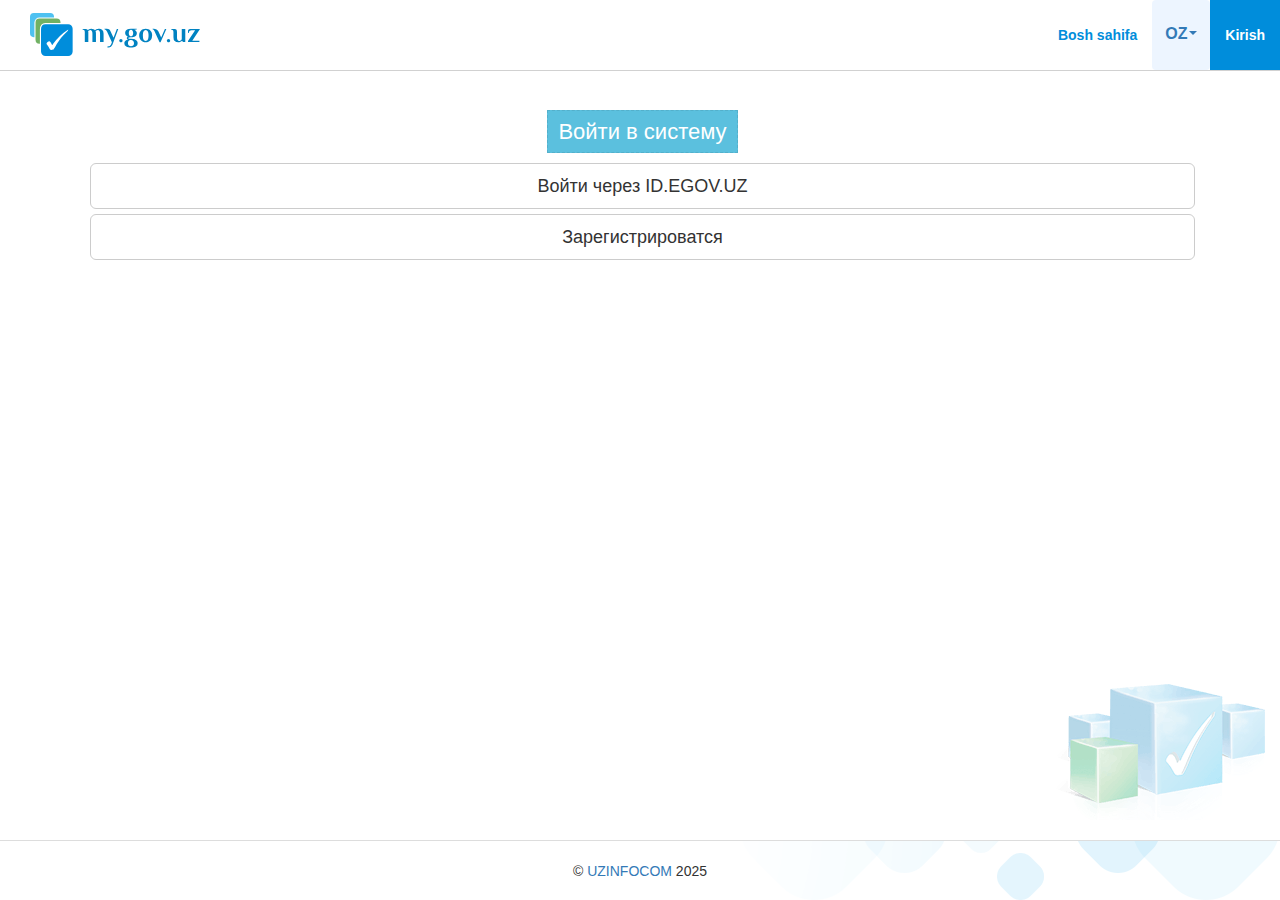
<file: oz/site/login.html>
<!DOCTYPE html>
<html lang="oz">
<head>
    <meta charset="UTF-8">
    <meta name="viewport" content="width=device-width, initial-scale=1">
    <meta name="csrf-param" content="_csrf-myap">
    <meta name="csrf-token" content="_Aohtt9-4HRkZqiqGYS82D-FoOUDWZUnP-hI7Lr0EJyFQFWE6RiNTABShcFT5vqeWezVlTYY1EoIvx-m_cBV0A==">
    <title>Единый портал интерактивных государственных услуг</title>
    <link href="../../assets/d8517caef8dd37d97df732690454e50b/css/bootstrap.min.css" rel="stylesheet">
    <link href="../../css/site.css?v14" rel="stylesheet">
</head>
<body>

    <div class="wrap another_wrap">
        <nav id="w0" class="navbar-inverse navbar-fixed-top navbar">
            <div class="navbar-header">
                <button type="button" class="navbar-toggle" data-toggle="collapse" data-target="#w0-collapse">
                    <span class="sr-only">Toggle navigation</span>
                    <span class="icon-bar"></span>
                    <span class="icon-bar"></span>
                    <span class="icon-bar"></span>
                </button>
                <a class="navbar-brand" href="../../oz.html">
                    <img src="../../img/new/logotype.svg">
                </a>
            </div>
            <div id="w0-collapse" class="collapse navbar-collapse">
                <ul id="w3" class="navbar-nav navbar-right nav">
                    <li>
                        <a href="../../oz.html">Bosh sahifa</a>
                    </li>
                    <li class="dropdown lang_part">
                        <div class="col-xs-8 nopade">
                            <div class="lang">
                                <div class="dropdown">
                                    <a href="#" id="a_label" data-toggle="dropdown" aria-haspopup="true" aria-expanded="false">
                                        oz
                                        <span class="caret"></span>
                                    </a>
                                    <ul id="w2" class="dropdown-menu">
                                        <li>
                                            <a href="../../uz/site/login.html" tabindex="-1">Ўзбекча</a>
                                        </li>
                                        <li>
                                            <a href="../../oz/site/login.html" tabindex="-1">O&#039;zbekcha</a>
                                        </li>
                                        <li>
                                            <a href="../../ru/site/login.html" tabindex="-1">Русский</a>
                                        </li>
                                    </ul>
                                </div>
                            </div>
                        </div>
                    </li>
                    <li class="active">
                        <a href="../../oz/site/login.html">Kirish</a>
                    </li>
                </ul>
            </div>
        </nav>
        <nav id="w4" class="navbar-inverse navbar-fixed-top m_mobile navbar">
            <div class="navbar-header">
                <button type="button" class="navbar-toggle" data-toggle="collapse" data-target="#w4-collapse">
                    <span class="sr-only">Toggle navigation</span>
                    <span class="icon-bar"></span>
                    <span class="icon-bar"></span>
                    <span class="icon-bar"></span>
                </button>
                <a class="navbar-brand" href="../../oz.html">
                    <img src="../../img/logo_mobile.png">
                </a>
            </div>
            <div id="w4-collapse" class="collapse navbar-collapse">
                <ul id="w5" class="navbar-nav navbar-right nav">
                    <li>
                        <a href="../../oz.html">Bosh sahifa</a>
                    </li>
                    <li class="active">
                        <a href="../..//oz/site/login.html">Kirish</a>
                    </li>
                </ul>
            </div>
        </nav>
        <div class="container ">
            <div class="container_in">
                <p>
                <div class="text-center">
                    <div class="title">Войти в систему</div>
                </div>
                </p>
                <div class="loginBox">
                    <a class="btn btn-default btn-lg btn-block" href="https://id.egov.uz/oz?client_id=mygove_uz_test&token_id=8db76f24-233b-4c62-8ff2-01bbb0b35a53&method=IDPW" target="_blank">Войти через ID.EGOV.UZ</a>
                    <a class="btn btn-default btn-lg btn-block" href="https://id.egov.uz/" target="_blank">Зарегистрироватся</a>
                </div>
            </div>
        </div>
    </div>

    <footer class="footer">
        <div class="">
            <p class="pull-center">
                &copy;
                <a href="http://uzinfocom.uz/" target="_blank">UZINFOCOM</a>
                 2025
            </p>

            <p class="pull-right">
                Powered by
                <a href="http://www.yiiframework.com/" rel="external">Yii Framework</a>
            </p>
        </div>
    </footer>

    <style>
    .navbar-brand img {
        width: 170px;
        height: 55px;
        object-fit: contain;
        margin-top: 2px;
    }

    .lang_part {
        border-radius: 4px;
        position: relative;
        background: #EDF5FF;
        padding: 6px 8px;
        display: flex !important;
        align-items: center;
        justify-content: space-between;
        cursor: pointer;
        width: 58px;
        padding: 0;
    }

    .navbar-nav.navbar-right {
        display: flex;
        align-content: center;
        justify-content: center;
    }

    .navbar-right .dropdown-menu {
        right: -49px;
        left: auto;
        top: 69px;
    }

    .lang_part a {
        width: 100%;
        display: flex !important;
        align-content: center;
        justify-content: center;
        margin: 0;
        font-size: 16px;
        font-weight: 700;
        text-transform: uppercase;
        line-height: 1;
        text-decoration: none;
        height: 70px;
        padding-top: 26px;
    }

    #a_label {
        background: transparent;
    }

    .lang_part .col-xs-8 {
        width: 100%;
        padding: 0;
        height: 100%;
    }

    .lang_part a span {
        margin-top: 5px;
    }

    .dropdown-menu a {
        margin: 0;
        height: auto;
        padding-top: 0;
    }
    </style>
    <script src="../../js/yii_assets/jquery.min.js"></script>
    <script src="../../js/yii_assets/yii.min.js"></script>
    <script src="../../js/yii_assets/bootstrap.min.js"></script>
</body>
</html>
</file>
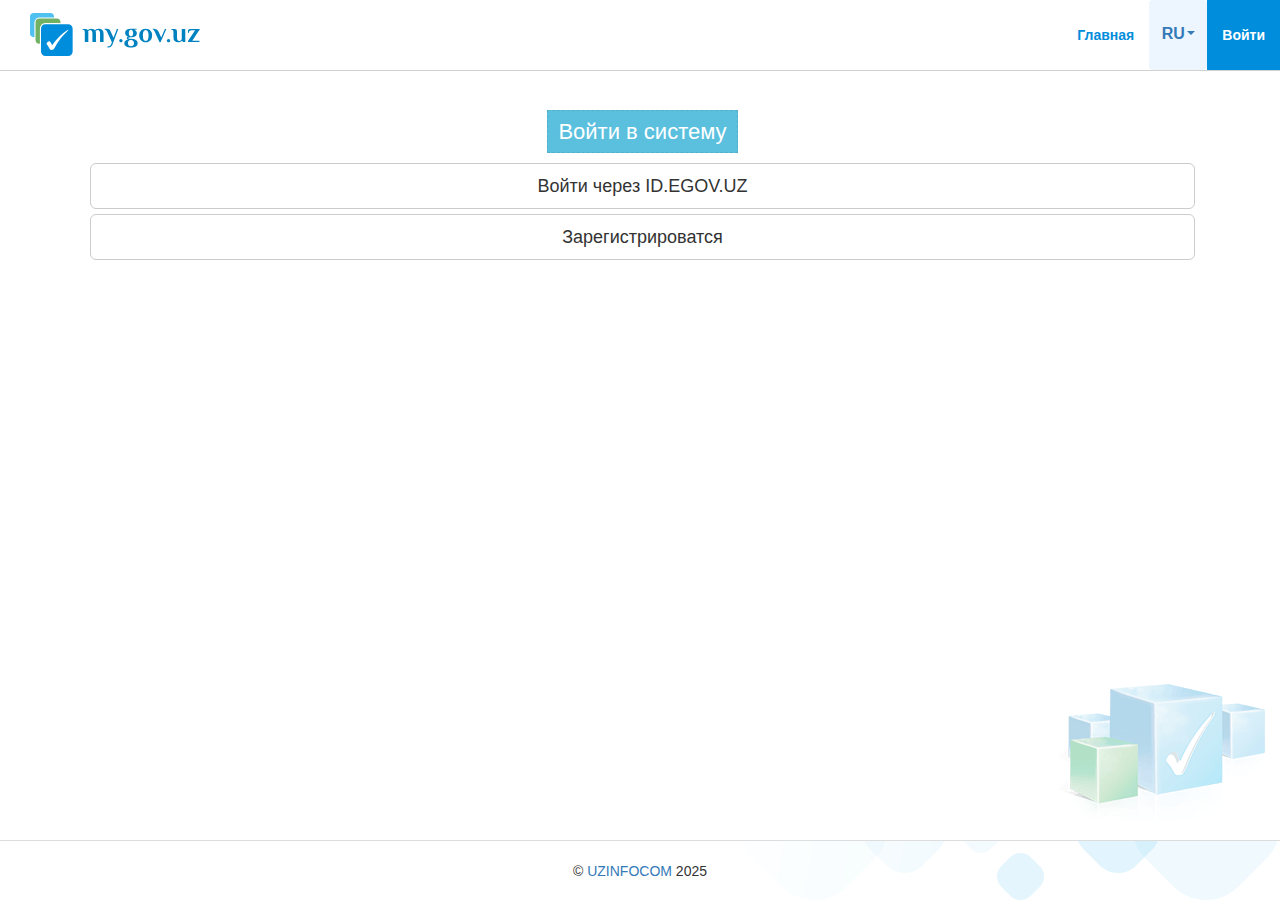
<file: ru/site/login.html>
<!DOCTYPE html>
<html lang="ru">
<head>
    <meta charset="UTF-8">
    <meta name="viewport" content="width=device-width, initial-scale=1">
    <meta name="csrf-param" content="_csrf-myap">
<meta name="csrf-token" content="Nl-FqrMPz67VFeHuj0wbIOZNYkoRXOwjQnY1sIfWYUVPFfGYhWmilrEhzIXFLl1mgCQXOiQdrU51IWL6wOIkCQ==">
    <title>Единый портал интерактивных государственных услуг</title>
    <link href="../../assets/d8517caef8dd37d97df732690454e50b/css/bootstrap.min.css" rel="stylesheet">
<link href="../../css/site.css" rel="stylesheet"></head>
<body>

<div class="wrap another_wrap">
    <nav id="w0" class="navbar-inverse navbar-fixed-top navbar"><div class="navbar-header"><button type="button" class="navbar-toggle" data-toggle="collapse" data-target="#w0-collapse"><span class="sr-only">Toggle navigation</span>
<span class="icon-bar"></span>
<span class="icon-bar"></span>
<span class="icon-bar"></span></button><a class="navbar-brand" href="../../ru.html"><img src="../../img/new/logotype.svg"></a></div><div id="w0-collapse" class="collapse navbar-collapse"><ul id="w3" class="navbar-nav navbar-right nav"><li><a href="../../ru.html">Главная</a></li>
<li class="dropdown lang_part"><div class="col-xs-8 nopade">
        <div class="lang">
            <div class="dropdown">
                <a href="#" id="a_label" data-toggle="dropdown" aria-haspopup="true" aria-expanded="false">ru<span class="caret"></span></a><ul id="w2" class="dropdown-menu"><li><a href="../../uz/site/login.html" tabindex="-1">Ўзбекча</a></li>
<li><a href="../../oz/site/login.html" tabindex="-1">O&#039;zbekcha</a></li>
<li><a href="../../ru/site/login.html" tabindex="-1">Русский</a></li></ul></div></div></div></li>
<li class="active"><a href="../../ru/site/login.html">Войти</a></li></ul></div></nav>
    <nav id="w4" class="navbar-inverse navbar-fixed-top m_mobile navbar"><div class="navbar-header"><button type="button" class="navbar-toggle" data-toggle="collapse" data-target="#w4-collapse"><span class="sr-only">Toggle navigation</span>
<span class="icon-bar"></span>
<span class="icon-bar"></span>
<span class="icon-bar"></span></button><a class="navbar-brand" href="../../ru.html"><img src="../../img/logo_mobile.png"></a></div><div id="w4-collapse" class="collapse navbar-collapse"><ul id="w5" class="navbar-nav navbar-right nav"><li><a href="../../ru.html">Главная</a></li>
<li class="active"><a href="../../ru/site/login.html">Войти</a></li></ul></div></nav>
    <div class="container ">
        <div class="container_in">
                                    <p><div class="text-center"><div class="title">Войти в систему</div></div></p><div class="loginBox"><a class="btn btn-default btn-lg btn-block" href="https://id.egov.uz/oz?client_id=mygove_uz_test&token_id=8db76f24-233b-4c62-8ff2-01bbb0b35a53&method=IDPW" target="_blank">Войти через ID.EGOV.UZ</a><a class="btn btn-default btn-lg btn-block" href="https://id.egov.uz/" target="_blank">Зарегистрироватся</a></div>        </div>
    </div>
</div>

<footer class="footer">
    <div class="">
        <p class="pull-center">&copy; <a href="http://uzinfocom.uz/" target="_blank">UZINFOCOM</a> 2025</p>

        <p class="pull-right">Работает на <a href="http://www.yiiframework.com/" rel="external">Yii Framework</a></p>
    </div>
    </footer>

<style>
    .navbar-brand img{
        width: 170px;
        height: 55px;
        object-fit: contain;
        margin-top: 2px;
    }
    .lang_part{
        border-radius: 4px;
        position: relative;
        background: #EDF5FF;
        padding: 6px 8px;
        display: flex !important;
        align-items: center;
        justify-content: space-between;
        cursor: pointer;
        width: 58px;
        padding: 0;
    }
    .navbar-nav.navbar-right{
        display: flex;
        align-content: center;
        justify-content: center;
    }
    .navbar-right .dropdown-menu{
        right: -49px;
        left: auto;
        top: 69px;
    }
    .lang_part a{
        width: 100%;
        display: flex  !important;
        align-content: center;
        justify-content: center;
        margin: 0;
        font-size: 16px;
        font-weight: 700;
        text-transform: uppercase;
        line-height: 1;
        text-decoration: none;
        height: 70px;
        padding-top: 26px;
    }
    #a_label{
        background: transparent;
    }
    .lang_part .col-xs-8{
        width: 100%;
        padding: 0;
        height: 100%;
    }
    .lang_part a span{
        margin-top: 5px;
    }
    .dropdown-menu a{
        margin: 0;
        height: auto;
        padding-top: 0;
    }
</style>
<script src="../../js/yii_assets/jquery.min.js"></script>
<script src="../../js/yii_assets/yii.min.js"></script>
<script src="../../js/yii_assets/bootstrap.min.js"></script></body>
</html>
</file>
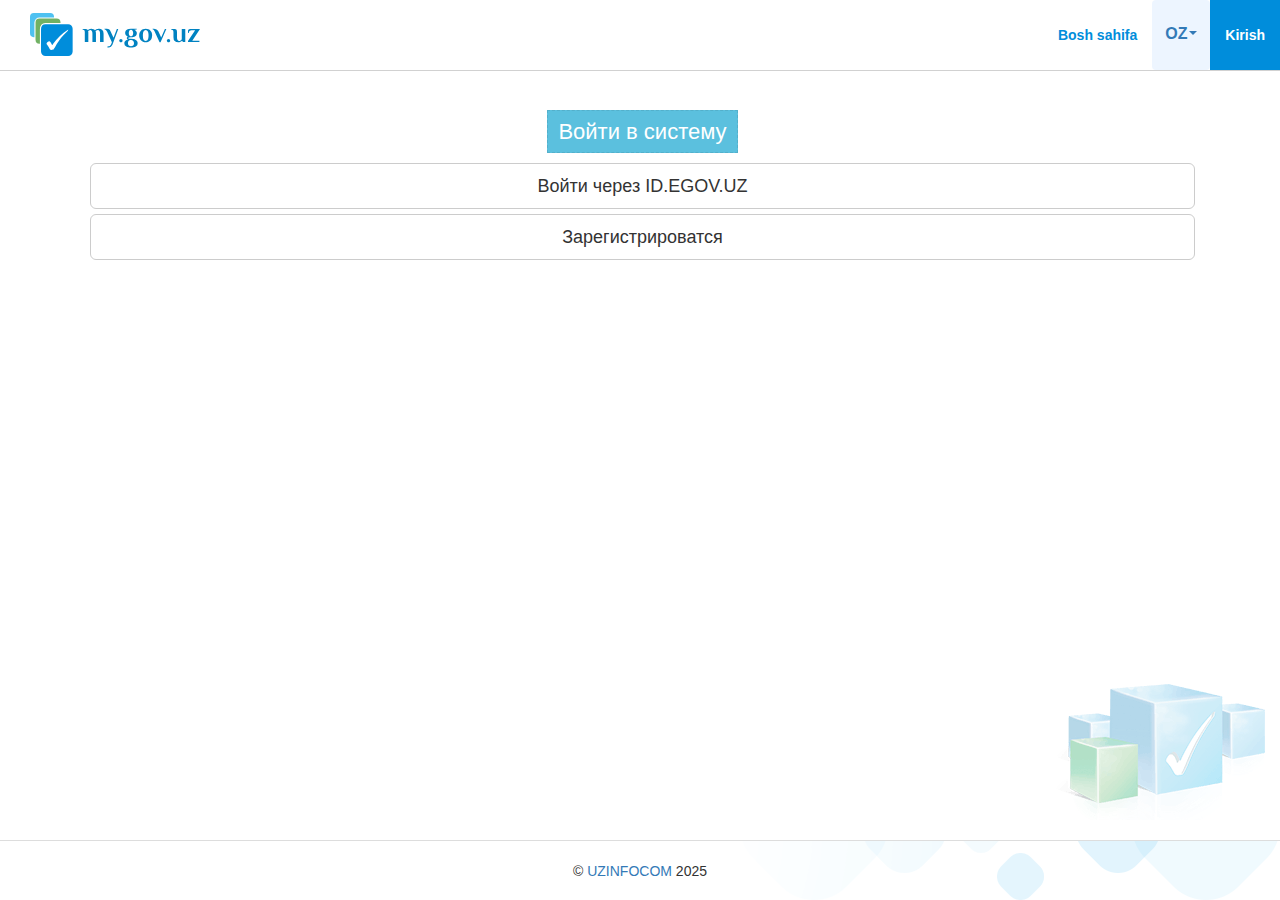
<file: uz/site/login.html>
<!DOCTYPE html>
<html lang="oz">
<head>
    <meta charset="UTF-8">
    <meta name="viewport" content="width=device-width, initial-scale=1">
    <meta name="csrf-param" content="_csrf-myap">
<meta name="csrf-token" content="_Aohtt9-4HRkZqiqGYS82D-FoOUDWZUnP-hI7Lr0EJyFQFWE6RiNTABShcFT5vqeWezVlTYY1EoIvx-m_cBV0A==">
    <title>Единый портал интерактивных государственных услуг</title>
    <link href="../../assets/d8517caef8dd37d97df732690454e50b/css/bootstrap.min.css" rel="stylesheet">
<link href="../../css/site.css?v14" rel="stylesheet"></head>
<body>

<div class="wrap another_wrap">
    <nav id="w0" class="navbar-inverse navbar-fixed-top navbar"><div class="navbar-header"><button type="button" class="navbar-toggle" data-toggle="collapse" data-target="#w0-collapse"><span class="sr-only">Toggle navigation</span>
<span class="icon-bar"></span>
<span class="icon-bar"></span>
<span class="icon-bar"></span></button><a class="navbar-brand" href="../../uz.html"><img src="../../img/new/logotype.svg"></a></div><div id="w0-collapse" class="collapse navbar-collapse"><ul id="w3" class="navbar-nav navbar-right nav"><li><a href="../../oz.html">Bosh sahifa</a></li>
<li class="dropdown lang_part"><div class="col-xs-8 nopade">
        <div class="lang">
            <div class="dropdown">
                <a href="#" id="a_label" data-toggle="dropdown" aria-haspopup="true" aria-expanded="false">oz<span class="caret"></span></a><ul id="w2" class="dropdown-menu"><li><a href="../../uz/site/login.html" tabindex="-1">Ўзбекча</a></li>
<li><a href="../../oz/site/login.html" tabindex="-1">O&#039;zbekcha</a></li>
<li><a href="../../ru/site/login.html" tabindex="-1">Русский</a></li></ul></div></div></div></li>
<li class="active"><a href="../../oz/site/login.html">Kirish</a></li></ul></div></nav>
    <nav id="w4" class="navbar-inverse navbar-fixed-top m_mobile navbar"><div class="navbar-header"><button type="button" class="navbar-toggle" data-toggle="collapse" data-target="#w4-collapse"><span class="sr-only">Toggle navigation</span>
<span class="icon-bar"></span>
<span class="icon-bar"></span>
<span class="icon-bar"></span></button><a class="navbar-brand" href="../../uz.html"><img src="../../img/logo_mobile.png"></a></div><div id="w4-collapse" class="collapse navbar-collapse"><ul id="w5" class="navbar-nav navbar-right nav"><li><a href="../../oz.html">Bosh sahifa</a></li>
<li class="active"><a href="../../oz/site/login.html">Kirish</a></li></ul></div></nav>
    <div class="container ">
        <div class="container_in">
                                    <p><div class="text-center"><div class="title">Войти в систему</div></div></p><div class="loginBox"><a class="btn btn-default btn-lg btn-block" href="https://id.egov.uz/oz?client_id=mygove_uz_test&token_id=8db76f24-233b-4c62-8ff2-01bbb0b35a53&method=IDPW" target="_blank">Войти через ID.EGOV.UZ</a><a class="btn btn-default btn-lg btn-block" href="https://id.egov.uz/" target="_blank">Зарегистрироватся</a></div>        </div>
    </div>
</div>

<footer class="footer">
    <div class="">
        <p class="pull-center">&copy; <a href="http://uzinfocom.uz/" target="_blank">UZINFOCOM</a> 2025</p>

        <p class="pull-right">Powered by <a href="http://www.yiiframework.com/" rel="external">Yii Framework</a></p>
    </div>
    </footer>

<style>
    .navbar-brand img{
        width: 170px;
        height: 55px;
        object-fit: contain;
        margin-top: 2px;
    }
    .lang_part{
        border-radius: 4px;
        position: relative;
        background: #EDF5FF;
        padding: 6px 8px;
        display: flex !important;
        align-items: center;
        justify-content: space-between;
        cursor: pointer;
        width: 58px;
        padding: 0;
    }
    .navbar-nav.navbar-right{
        display: flex;
        align-content: center;
        justify-content: center;
    }
    .navbar-right .dropdown-menu{
        right: -49px;
        left: auto;
        top: 69px;
    }
    .lang_part a{
        width: 100%;
        display: flex  !important;
        align-content: center;
        justify-content: center;
        margin: 0;
        font-size: 16px;
        font-weight: 700;
        text-transform: uppercase;
        line-height: 1;
        text-decoration: none;
        height: 70px;
        padding-top: 26px;
    }
    #a_label{
        background: transparent;
    }
    .lang_part .col-xs-8{
        width: 100%;
        padding: 0;
        height: 100%;
    }
    .lang_part a span{
        margin-top: 5px;
    }
    .dropdown-menu a{
        margin: 0;
        height: auto;
        padding-top: 0;
    }
</style>
<script src="../../js/yii_assets/jquery.min.js"></script>
<script src="../../js/yii_assets/yii.min.js"></script>
<script src="../../js/yii_assets/bootstrap.min.js"></script></body>
</html>
</file>
<file: css/site.css>
html, body {
    height: 100%;
    background-color: white;
}

.help-block {
    color: #a94442;
}

.wrap {
    min-height: 100%;
    height: auto;
    margin: 0 auto -60px;
    padding: 0 0 60px;
}

.wrap > .container {
    padding: 70px 15px 20px;
}

.footer .pull-left a{
    font-weight: bold;
}
.footer .pull-right{
    display: none;
}
.footer:before {
    content: '';
    height: 175px;
    width: 540px;
    background: url("../img/bgimg.png") left top no-repeat;
    position: absolute;
    right: 0;
    bottom: 0;
    -webkit-transform: rotate(180deg);
    -moz-transform: rotate(180deg);
    -o-transform: rotate(180deg);
    -ms-transform: rotate(180deg);
    transform: rotate(180deg);
}
.another_wrap:before {
    content: '';
    width: 213px;
    height: 149px;
    position: fixed;
    right: 15px;
    bottom: 80px;
    background: url("../img/s2.png") center no-repeat;
    z-index: 0;
    opacity: 0.3;
}
.footer {
    position: relative;
    overflow: hidden;
    height: 60px;
    background-color: #ffffff;
    border-top: 1px solid #ddd;
    padding: 20px 15px 0 15px;
}

.jumbotron {
    text-align: center;
    background-color: transparent;
}

.jumbotron .btn {
    font-size: 21px;
    padding: 14px 24px;
}

.not-set {
    color: #c55;
    font-style: italic;
}

/* add sorting icons to gridview sort links */
a.asc:after, a.desc:after {
    position: relative;
    top: 1px;
    display: inline-block;
    font-family: 'Glyphicons Halflings';
    font-style: normal;
    font-weight: normal;
    line-height: 1;
    padding-left: 5px;
}

a.asc:after {
    content: /*"\e113"*/ "\e151";
}

a.desc:after {
    content: /*"\e114"*/ "\e152";
}

.sort-numerical a.asc:after {
    content: "\e153";
}

.sort-numerical a.desc:after {
    content: "\e154";
}

.sort-ordinal a.asc:after {
    content: "\e155";
}

.sort-ordinal a.desc:after {
    content: "\e156";
}

.grid-view td {
    white-space: nowrap;
}

.grid-view .filters input,
.grid-view .filters select {
    min-width: 50px;
}

.hint-block {
    display: block;
    margin-top: 5px;
    color: #999;
}

.error-summary {
    color: #a94442;
    background: #fdf7f7;
    border-left: 3px solid #eed3d7;
    padding: 10px 20px;
    margin: 0 0 15px 0;
}

/* align the logout "link" (button in form) of the navbar */
.nav > li > form {
    padding: 8px;
}

/***************************************************************/
.another_wrap{

}
.another_wrap .navbar-nav  button {
    padding-top: 25px;
    padding-bottom: 25px;
    outline: none;
    margin: 0 0 0 0;
    border: none;
}
.another_wrap .nav > li > form {
    padding: 0 0;
}
.another_wrap .navbar-nav > li > a {
    padding-top: 25px;
    padding-bottom: 25px;
}
.another_wrap .navbar-brand{
    padding: 5px 15px;
    height: inherit;
}
.another_wrap > nav{
    padding-right: 15px;
    padding-left: 15px;
}
.another_wrap .navbar-inverse  button,
.another_wrap .navbar-inverse .navbar-nav > li > a {
    color: #008ddb;
    font-weight: bold;
}
.another_wrap .navbar-inverse .navbar-toggle{
    border: none !important;
    margin-top: 16px;
    outline: none !important;
}
.another_wrap .navbar-inverse .navbar-toggle .icon-bar {
    background-color: #008ddc;
}
.another_wrap .navbar-inverse .navbar-nav  button:hover,
.another_wrap .navbar-inverse .navbar-nav button:focus,
.another_wrap .navbar-inverse .navbar-nav > .active > a,
.another_wrap .navbar-inverse .navbar-nav > .active > a:hover,
.another_wrap .navbar-inverse .navbar-nav > li > a:hover,
.another_wrap .navbar-inverse .navbar-nav > .active > a:focus {
    color: #fff ;
    background-color: #008ddb !important;
    text-decoration: none;
}
.another_wrap .navbar-inverse .navbar-toggle:hover,
.another_wrap .navbar-inverse .navbar-toggle:focus {
     background-color: #008ddb;
}

.another_wrap .navbar-inverse .navbar-toggle:hover  .icon-bar ,
.another_wrap .navbar-inverse .navbar-toggle:focus  .icon-bar {
    background-color: #ffffff;
}
.container_in .grid-view tr > td:nth-child(4),
.container_in .grid-view tr > td:nth-child(3),
.container_in .grid-view tr > td:nth-child(2),
.container_in .grid-view tr > td:nth-child(1) {
    white-space: normal;
}
.container_in .customTable{
    margin-bottom: 10px;
}
.container_in{
    background-color: #ffffff;
    padding: 15px 15px 5px 20px !important;
    -webkit-box-shadow: 0 1px 1px rgba(0, 0, 0, .05);
    box-shadow: 0 3px 3px rgba(0, 0, 0, .05);
    margin: 15px auto 0 auto;

}
@media(max-width:768px) {
    .nav li > form {
        padding: 3px;
    }
    .another_wrap .navbar-nav > li > a {
        padding-top: 10px;
        padding-bottom: 10px;
    }
}
/*.nav > li > form > button:hover {*/
    /*text-decoration: none;*/
/*}*/

/*.panel-red.panel {*/
    /*background: none;*/
/*}*/

/*.panel-red {*/
    /*border-color: #c75454;*/
/*}*/

/*.panel-red .panel-heading {*/
    /*color: #fff;*/
    /*background-color: #c75454;*/
    /*border-color: #c75454;*/
/*}*/

.navbar-inverse {
    background-color: #ffffff;
    border-color: #d1d1d1;
    color: #333333;
}
#file-guid{
    height: 55px;
    padding: 6px 12px;
    font-size: 16px;
    background-color: #fff;
    border: 1px solid #a3c5d8;
    border-radius: 0;
}
#file-guid:focus {
    border-color: #66afe9;
    outline: 0;
    -webkit-box-shadow: inset 0 1px 1px rgba(0,0,0,.075), 0 0 8px rgba(102, 175, 233, .6);
    box-shadow: inset 0 1px 1px rgba(0,0,0,.075), 0 0 8px rgba(102, 175, 233, .6);
}
.jumbo .control-label{
    font-size: 20px;
    color: #333333;
    padding-bottom: 8px;
    padding-top: 12px;
}
.import i{
    margin: 0 0 0 10px;
}
.import:hover{
    background-color: #4ea5bf;
}
.import{
    outline: none !important;
    border: none;
    background-color: #5bc0de;
    color: #ffffff;
    font-size: 20px;
    padding: 8px 20px;
    -webkit-transition: all 0.3s ease;
    -moz-transition: all 0.3s ease;
    -o-transition: all 0.3s ease;
    -ms-transition: all 0.3s ease;
    transition: all 0.3s ease;
}

.pinForm{
    border: 1px solid #bdbdbd;
    padding: 15px;
    border-radius: 5px;
    margin: 0 auto;
    float: none;
}
.vcenter {
    display: inline-block;
    vertical-align: middle;
    float: none;
}

/*.navbar-inverse a, .navbar-inverse button {*/
    /*color: #333333 !important;*/
/*}*/

/*.customTable{*/
    /*background: #dbe4bb;*/
    /*border-collapse: separate;*/
    /*border-top: 1px solid #7b835c;*/
    /*border-left: 1px solid #7b835c;*/
/*}*/
/*.customTable.table > thead > tr > th,*/
/*.customTable.table > tbody > tr > th,*/
/*.customTable.table > tfoot > tr > th,*/
/*.customTable.table > thead > tr > td,*/
/*.customTable.table > tbody > tr > td,*/
/*.customTable.table > tfoot > tr > td{*/
    /*border-right: 1px solid #7b835c;*/
    /*border-bottom: 1px solid #7b835c;*/
    /*border-top: none;*/
    /*border-left: none;*/
    /*vertical-align: middle;*/
/*}*/
/*.customTable.table > thead > tr > th{*/
    /*border-bottom: 2px solid #7b835c;*/
    /*color: #fff;*/
    /*background: #9da67b;*/
/*}*/
/*.customTable.table > thead > tr > th a{*/
    /*color: #fff;*/
/*}*/
/*.breadcrumb {*/
    /*padding: 8px 15px;*/
    /*margin-bottom: 20px;*/
    /*list-style: none;*/
    /*background-color: #f6e3e0;*/
    /*border-radius: 4px;*/
/*}*/

/*.navbar-inverse .navbar-nav > .active > a,*/
/*.navbar-inverse .navbar-nav > li > a:hover,*/
/*.navbar-inverse .navbar-nav > .active > a:hover,*/
/*.navbar-inverse .navbar-nav > .active > a:focus {*/
    /*color: #fff !important;*/
    /*background-color: #008ddc;*/
/*}*/
/*ul.dropdown-menu {*/
    /*background-color: #a84f4a;*/
/*}*/
/*.dropdown-menu > .active > a, .dropdown-menu > .active > a:hover, .dropdown-menu > .active > a:focus {*/
    /*background-color: #86241f;*/
/*}*/
/*.dropdown-menu > li > a:hover, .dropdown-menu > li > a:focus {*/
    /*color: #262626;*/
    /*text-decoration: none;*/
    /*background-color: #c75454;*/
/*}*/
/*.navbar-inverse .navbar-nav > .open > a, .navbar-inverse .navbar-nav > .open > a:hover, .navbar-inverse .navbar-nav > .open > a:focus {*/
    /*color: #fff;*/
    /*background-color: #c75454;*/
/*}*/
.title {
    font-size: 22px;
    color: #ffffff;
    background: #5bc0de;
    display: inline-block;
    padding: 5px 10px;
    border: 1px dashed #53b0cb;
}
/*.groupBoxesHolder{*/
    /*margin: 0 -5px;*/
/*}*/
/*.groupBox{*/
    /*padding: 0 5px;*/
/*}*/
/*.groupBox .groupBoxItem{*/
    /*border: 1px solid #dda6a6;*/
    /*margin: 10px 0;*/
    /*display: block;*/
    /*!*min-height: 185px;*!*/
    /*-webkit-border-radius: 5px;*/
    /*-moz-border-radius: 5px;*/
    /*border-radius: 5px;*/
    /*padding: 0 5px 5px 5px;*/
/*}*/
/*.groupBox .groupBoxTitle{*/
    /*background: #fff2f2;*/
    /*display: table;*/
    /*margin: -13px 0 10px 15px;*/
    /*padding: 0 10px;*/
    /*font-size: 16px;*/
    /*color: #4a4a4a;*/
    /*font-weight: bold;*/
/*}*/
/*.groupBox .striped-table{*/
    /*margin-bottom: 0;*/
/*}*/
/*.groupBox .striped-table td{*/
    /*border: none;*/
/*}*/
/*.groupBox .striped-table tr:nth-of-type(odd){*/
    /*background-color: #f4e5e5;*/
/*}*/
/*.groupBoxTab li{*/
    /*list-style: none;*/
    /*display: block;*/
    /*position: relative;*/
/*}*/
/*.groupBoxTab li a{*/
    /*color: #555;*/
    /*text-decoration: none;*/
    /*font-size: 14px;*/
    /*padding: 10px 10px 0 15px;*/
    /*margin: 5px 0;*/
    /*display: block;*/
    /*border: 2px solid transparent;*/
    /*-webkit-border-radius: 5px;*/
    /*-moz-border-radius: 5px;*/
    /*border-radius: 5px;*/
    /*-webkit-transition: all 0s ease;*/
    /*-moz-transition: all 0s ease;*/
    /*-o-transition: all 0s ease;*/
    /*-ms-transition: all 0s ease;*/
    /*transition: all 0s ease;*/
/*}*/
/*.groupBoxTab li:after{*/
    /*width: 0;*/
    /*height: 0;*/
    /*border-top: 16px inset transparent;*/
    /*border-bottom: 16px inset transparent;*/
    /*border-right: 16px solid transparent;*/
    /*position: absolute;*/
    /*content: "";*/
    /*margin-top: -16px;*/
    /*top: 50%;*/
    /*left: -15px;*/
    /*z-index: 1;*/
/*}*/
/*.groupBoxTab li:before{*/
    /*width: 0;*/
    /*height: 0;*/
    /*border-top: 16px inset transparent;*/
    /*border-bottom: 16px inset transparent;*/
    /*border-right: 16px solid #fff2f2;*/
    /*position: absolute;*/
    /*content: "";*/
    /*margin-top: -16px;*/
    /*top: 50%;*/
    /*left: -12px;*/
    /*z-index: 2;*/
/*}*/
/*.groupBoxTab li.active a{*/
    /*border-color: #cf5555;*/
/*}*/
/*.groupBoxTab li.active:after{*/
    /*border-right-color: #cf5555;*/
/*}*/
/*******************************************/
/*******************************************/
/*******************************************/
/*******************************************/
/*******************************************/


.pull-center {
    display: table;
    margin: 0 auto;
}
.lined_text{
    text-align: center;
    position: relative;
    margin: 20px 0;
}
.lined_text span {
    background: #fff;
    position: relative;
    padding: 0 5px;
    font-size: 16px;
    color: #3b3b3b;
    z-index: 3;
}
.lined_text:before {
    content: '';
    border-top: 1px solid #ccc;
    position: absolute;
    width: 100%;
    height: 1px;
    left: 0;
    top: 50%;
}
.m_mobile{
    display: none !important;
}
.darkHeader{
    -webkit-box-shadow: 0px 6px 15px 0px rgba(0,0,0,0.56);
    box-shadow: 0px 6px 15px 0px rgba(0,0,0,0.56);
}
.repo_qr_info{
    font-weight: 500;
    line-height: 16px;
    font-size: 14px;
    margin-bottom: 25px;
    color: black;
    text-align: left;
    width: 100%;
    margin-top: 0;
}
.repo_qr_info.qr_blue{
    color:#3877B0 ;
}
.dflex_repo_row{
    display: flex;
    display: -webkit-flex;
}
.dflex_repo_row .vcenter img {
    filter: drop-shadow(0px 4px 4px rgba(0, 0, 0, 0.25));
    backdrop-filter: blur(5px);
}
@media(min-width:768px){
    .pinForm{
        margin-bottom: 25px;
    }
    .dflex_repo_row .vcenter_first{
        display: flex;
        display: -webkit-flex;
        align-items: center;
        justify-content: center;
        flex-direction: column;
    }
    .repo_qr_info{
        text-align: center;
    }
    .pinForm .btn-primary{
        color: #fff;
        background-color: #41A84B;
        border-color: #41A84B;
        width: 100%;
        height: 44px;
        font-size: 15px;
    }
    #repopinmodel-pin_code{
        height: 44px;
    }
    .container_in{
        box-shadow: none;
    }
}
@media(min-width:576px) and (max-width:767px){
    .container_in .col-md-6.vcenter img{
        margin: 25px auto 0 !important;
        display: block !important;
        width: 378px !important;
        height: 600px !important;
    }

}
@media(max-width:767px){
    .pinForm{
        margin-bottom: 25px;
    }
    .m_mobile{
        display: block !important;
    }
    .container_in .col-md-6.vcenter img{
        margin: 25px auto 0 !important;
        display: block !important;
        width:166px ;
        height: 222px;
    }
    .container_in .row{
        display: flex !important;
        align-items: center !important;
        justify-content: center !important;
        flex-direction: column !important;
        flex-wrap: wrap !important;
    }
    .container_in .row::before{
        display: none !important;
    }
    .another_wrap .navbar-brand{
        padding: 5px 0 !important;
    }
    .another_wrap .navbar-brand img{
        width: 45px !important;
    }
    footer.footer{
        display: none;
    }
    .wrap{
        margin-bottom: 0;
    }
    .container_in{
        box-shadow: none;
    }
    .another_wrap:before{
        display: none;
    }
    .pinForm{
        border:none ;
        padding: 0;
    }
    .container_in .col-md-6{
        padding: 0;
        width: 100%;
    }
    #repopinmodel-pin_code{
        height: 44px;
    }
    .wrap > .container{
        padding: 70px 28px 20px;
    }
    .field-repopinmodel-pin_code{
        margin-bottom: 25px;
    }
    .pinForm .btn-primary{
        color: #fff;
        background-color: #41A84B;
        border-color: #41A84B;
        width: 100%;
        height: 44px;
        font-size: 15px;
    }
    .navbar-inverse{
        border: none;
    }
    .another_wrap .navbar-inverse .navbar-toggle{
        margin-right: -3px;
        margin-top: 14px;
    }
    .m_mobile .navbar-header{
        padding: 0 15px;
    }
}
</file>
